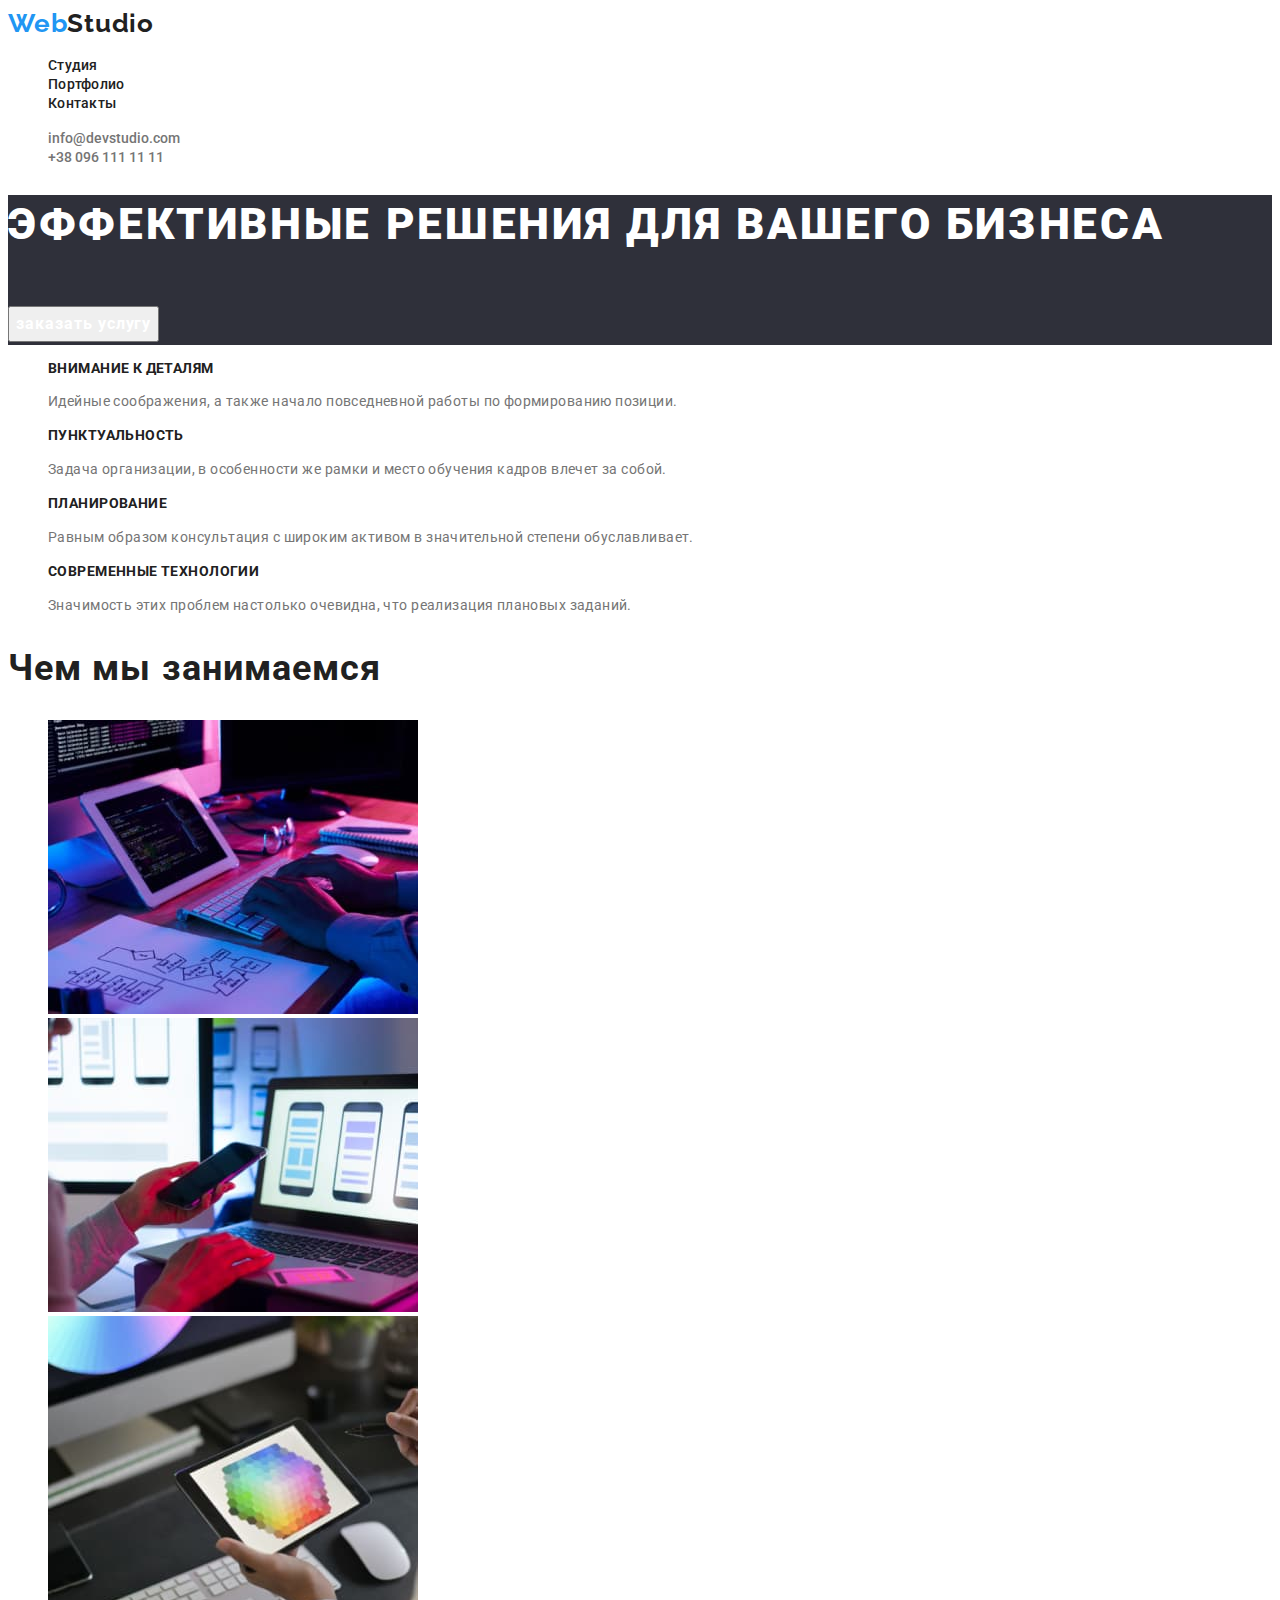
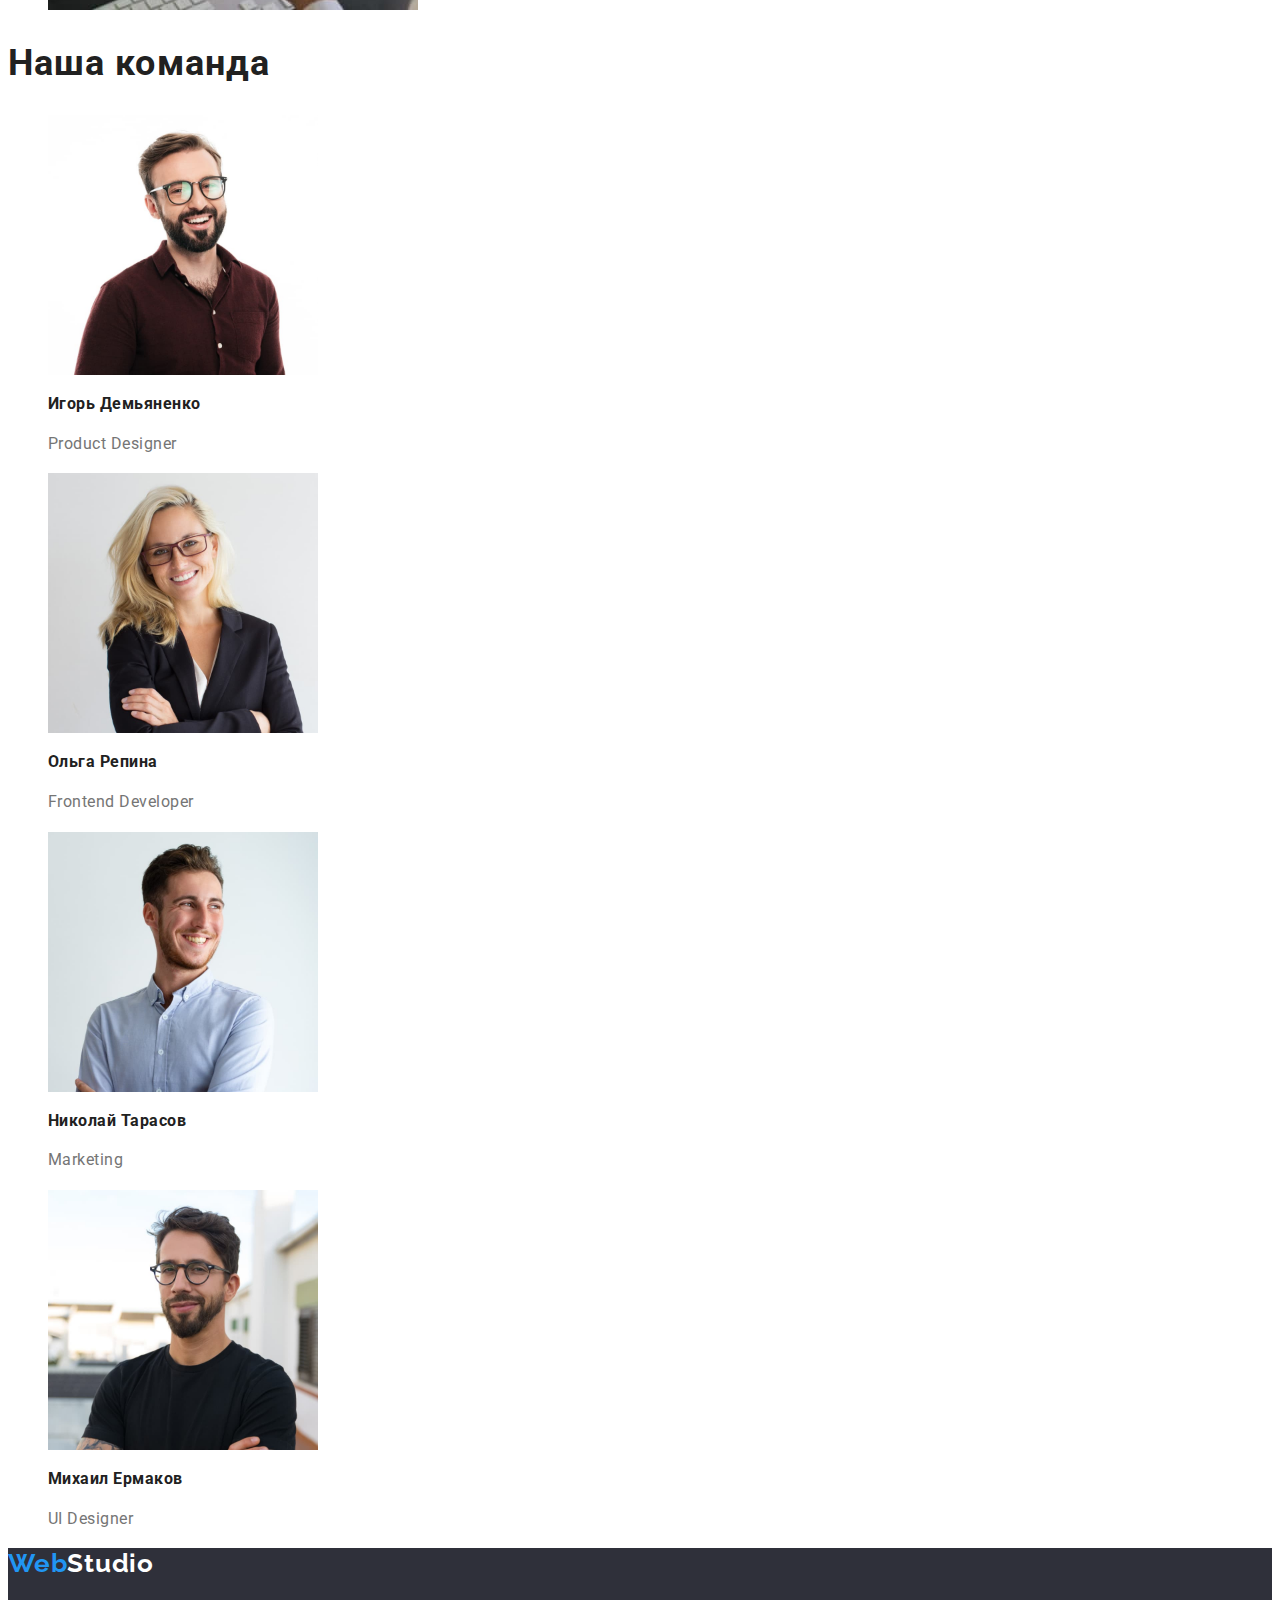
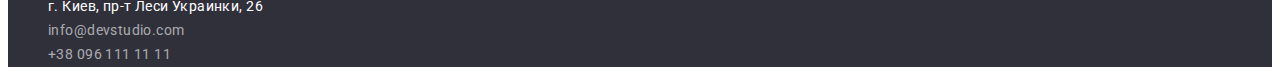
<file: index.html>
<!DOCTYPE html>
<html lang="ru">
<head>
    <meta charset="UTF-8">
    <meta http-equiv="X-UA-Compatible" content="IE=edge">
    <meta name="viewport" content="width=device-width, initial-scale=1.0">
    <title>Document</title>
    <link rel="preconnect" href="https://fonts.googleapis.com">
    <link rel="preconnect" href="https://fonts.gstatic.com" crossorigin>
    <link href="https://fonts.googleapis.com/css2?family=Raleway:wght@700&family=Roboto:wght@400;500;700;900&display=swap" rel="stylesheet">
    <link rel="stylesheet" href="./css/style.css">
</head>
<body>
    <!--header-->
    <header class="header">
        <nav class="header-nav">
            <a class="link header-logo" lang="en" href=""><span class="logo-color-header">Web</span>Studio</a>
            <ul class="list header-list">
                <li><a class="link header-link" href="./index.html">Студия</a></li>
                <li><a class="link header-link" href="./portfolio.html">Портфолио</a></li>
                <li><a class="link header-link" href="">Контакты</a></li>
            </ul>
        </nav>
            <ul class="list header-contacts">
                <li>
                    <a class="link header-contact" href="mailto:info@devstudio.com">info@devstudio.com</a>
                </li>
                <li>
                    <a class="link header-contact" href="tel:+380961111111">+38 096 111 11 11</a>
                </li>
            </ul>
    </header>
    <main>
        <!--hero-->
        <section class="hero">
            <h1 class="hero-text">ЭФФЕКТИВНЫЕ РЕШЕНИЯ ДЛЯ ВАШЕГО БИЗНЕСА</h1>
            <button type="button" class="button">заказать услугу</button>
        </section>
        <!--under_hero-->
        <section>
            <h2 hidden>особенности</h2>
            <ul class="list">
                <li>
                    <h3 class="uh-title">ВНИМАНИЕ К ДЕТАЛЯМ</h3>
                    <p class="uh-item">Идейные соображения, а также начало повседневной работы по формированию позиции.</p>
                </li>
                <li>
                    <h3 class="uh-title">ПУНКТУАЛЬНОСТЬ</h3>
                    <p class="uh-item">Задача организации, в особенности же рамки и место обучения кадров влечет за собой.</p>
                </li>
                <li>
                    <h3 class="uh-title">ПЛАНИРОВАНИЕ</h3>
                    <p class="uh-item">Равным образом консультация с широким активом в значительной степени обуславливает.</p>
                </li>
                <li>
                    <h3 class="uh-title">СОВРЕМЕННЫЕ ТЕХНОЛОГИИ</h3>
                    <p class="uh-item">Значимость этих проблем настолько очевидна, что реализация плановых заданий.</p>
                </li>
            </ul>
        </section>
        <!--work-->
        <section>
            <h2 class="paragraph">Чем мы занимаемся</h2>
            <ul class="list">
                <li>
                    <img src="./images/pc.jpg" alt="пк" width="370" height="294">
                </li>
                <li>
                    <img src="./images/smartphone.jpg" alt="смартфон" width="370" height="294">
                </li>
                <li>
                    <img src="./images/tablet.jpg" alt="планшет" width="370" height="294">
                </li>
            </ul>
        </section>
        <!--team-->
        <section>
            <h2 class="paragraph">Наша команда</h2>
            <ul class="list">
                <li>
                    <img src="./images/demyanenko.jpg" alt="демьяненко" width="270" height="260">
                    <h3 class="team-title">Игорь Демьяненко</h3>
                    <p lang="en" class="team-member">Product Designer</p>
                </li>
                <li>
                    <img src="./images/repina.jpg" alt="репина" width="270" height="260">
                    <h3 class="team-title">Ольга Репина</h3>
                    <p lang="en" class="team-member">Frontend Developer</p>
                </li>
                <li>
                    <img src="./images/tarasov.jpg" alt="тарасов" width="270" height="260">
                    <h3 class="team-title">Николай Тарасов</h3>
                    <p lang="en" class="team-member">Marketing</p>
                </li>
                <li>
                    <img src="./images/ermakov.jpg" alt="ермаков" width="270" height="260">
                    <h3 class="team-title">Михаил Ермаков</h3>
                    <p lang="en" class="team-member">UI Designer</p>
                </li>
            </ul>
        </section>
    </main>
    <footer class="footer">
        <a class="link footer-logo" lang="en" href=""><span class="logo-color-footer">Web</span>Studio</a>
        <address>
            <ul class="list footer-list">
                <li>
                    <a class="link footer-link" href="https://goo.gl/maps/SByHTxkLmD4HYPQ19">г. Киев, пр-т Леси Украинки, 26</a>
                </li>
                <li>
                    <a class="link footer-link adr" href="mailto:info@devstudio.com">info@devstudio.com</a>
                </li>
                <li>
                    <a class="link footer-link adr" href="tel:+380961111111">+38 096 111 11 11</a>
                </li>
            </ul>
        </address>
    </footer>
</body>

</html>
</file>
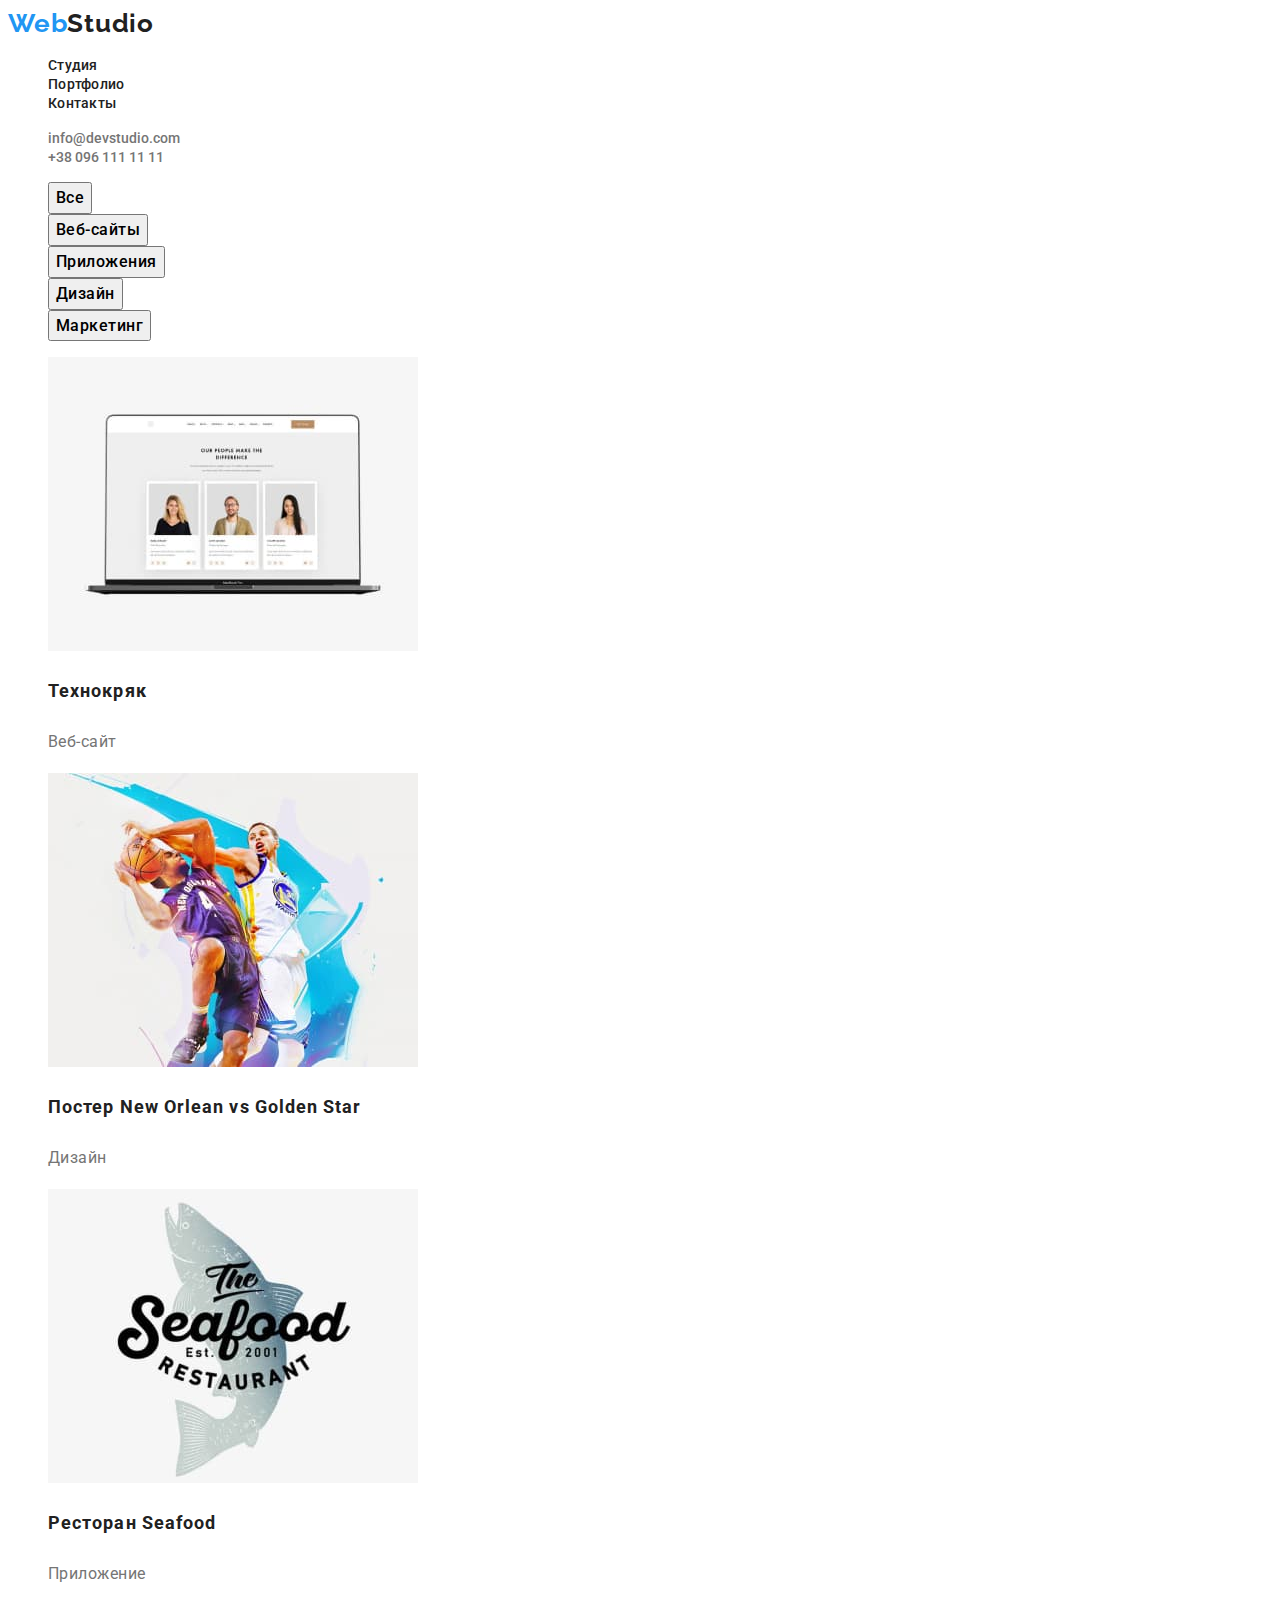
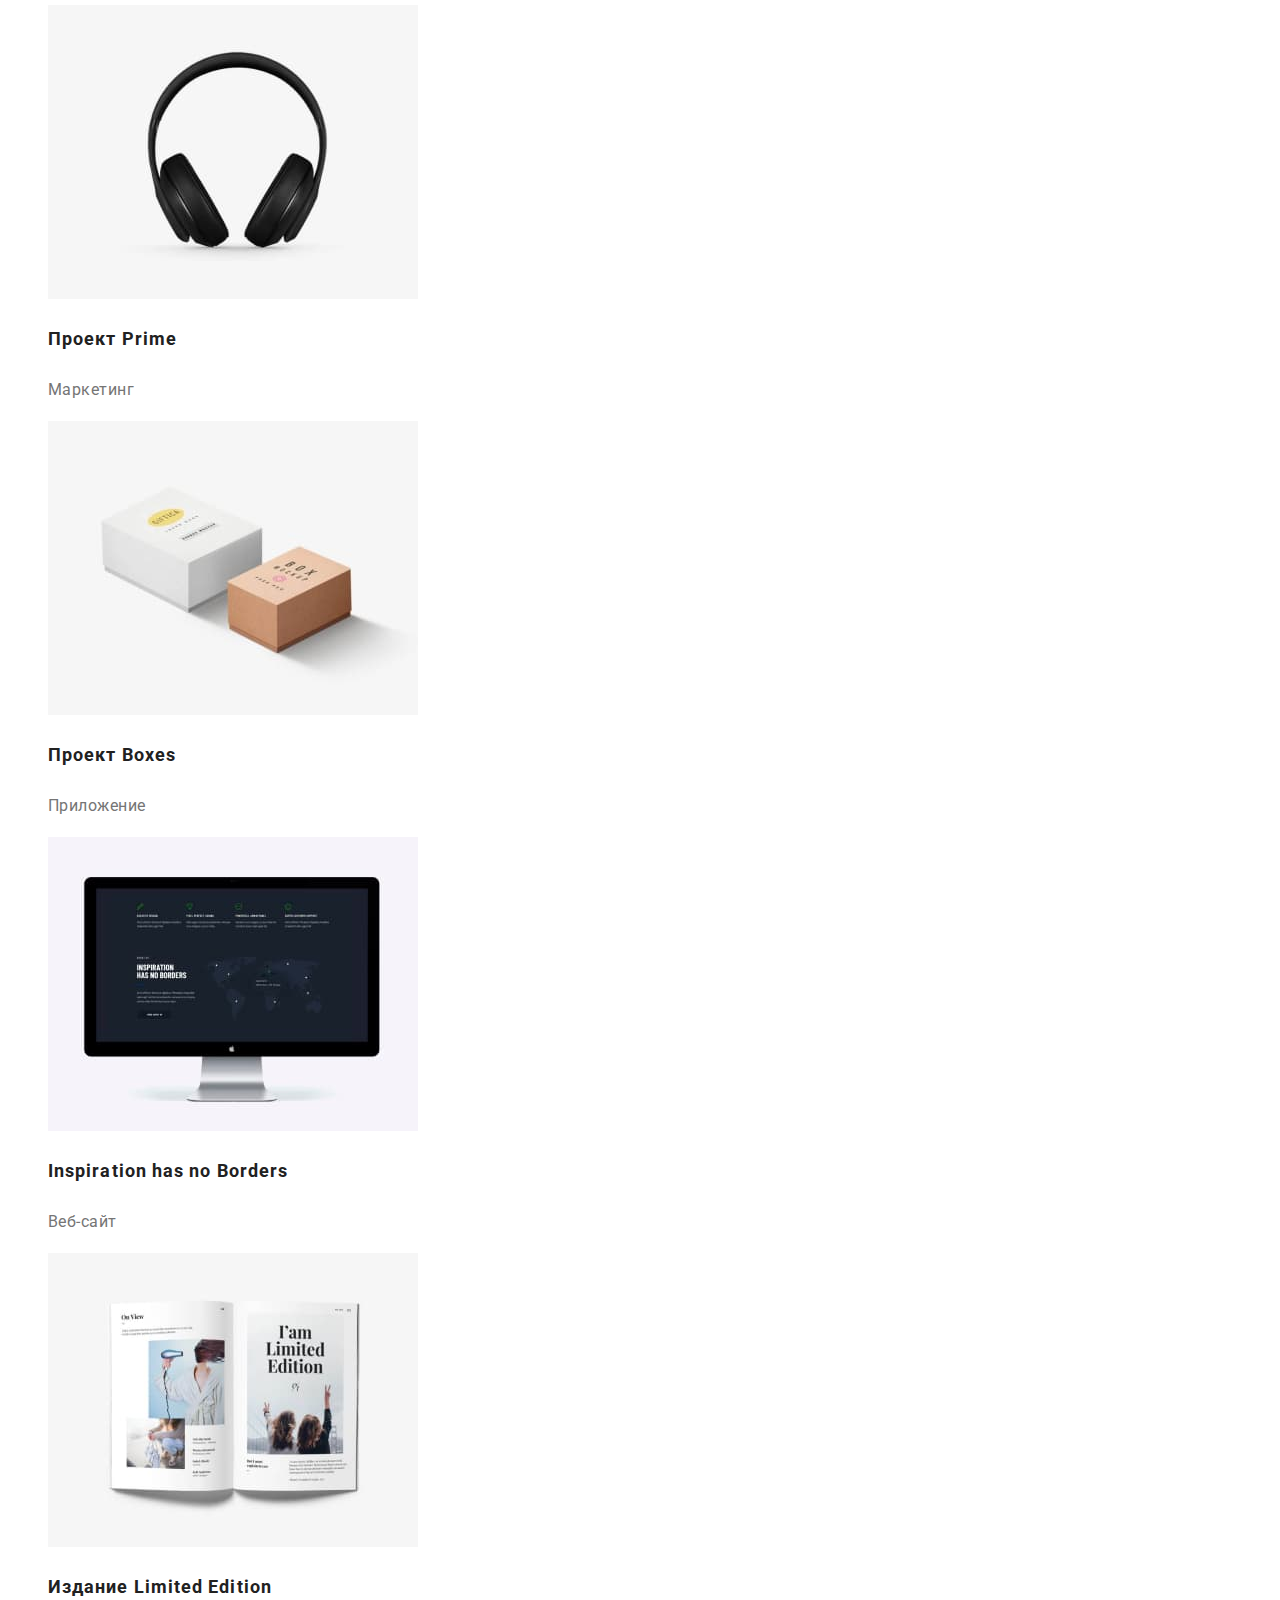
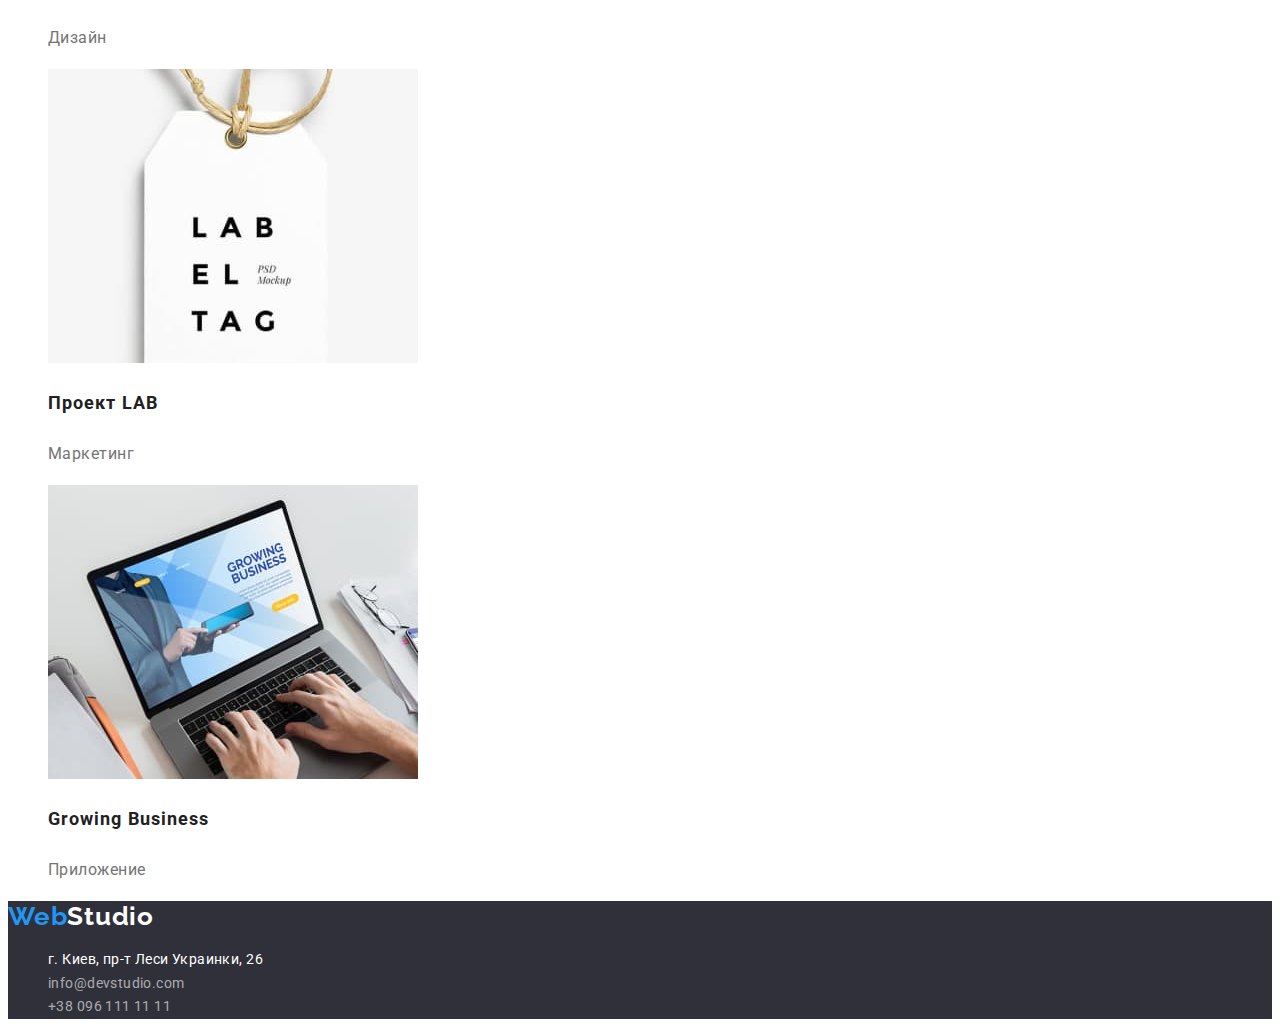
<file: portfolio.html>
<!DOCTYPE html>
<html lang="ru">
<head>
    <meta charset="UTF-8">
    <meta http-equiv="X-UA-Compatible" content="IE=edge">
    <meta name="viewport" content="width=device-width, initial-scale=1.0">
    <title>Document</title>
    <link rel="preconnect" href="https://fonts.googleapis.com">
    <link rel="preconnect" href="https://fonts.gstatic.com" crossorigin>
    <link href="https://fonts.googleapis.com/css2?family=Raleway:wght@700&family=Roboto:wght@400;500;700;900&display=swap" rel="stylesheet"> 
    <link rel="stylesheet" href="./css/style.css">
</head>
<body>
   <!--header-->
    <header class="header">
        <nav class="header-nav">
            <a class="link header-logo" lang="en" href=""><span class="logo-color-header">Web</span>Studio</a>
            <ul class="list header-list">
                <li><a class="link header-link" href="./index.html">Студия</a></li>
                <li><a class="link header-link" href="./portfolio.html">Портфолио</a></li>
                <li><a class="link header-link" href="">Контакты</a></li>
            </ul>
        </nav>
        <ul class="list header-contacts">
            <li><a class="link header-contact" href="mailto:info@devstudio.com">info@devstudio.com</a></li>
            <li><a class="link header-contact" href="tel:+380961111111">+38 096 111 11 11</a></li>
        </ul>
    </header>
    <main>
            <section>
                <!--works_buttons-->
                <ul class="list">
                    <li><button type="button" class="button-list">Все</button></li>
                    <li><button type="button" class="button-list">Веб-сайты</button></li>
                    <li><button type="button" class="button-list">Приложения</button></li>
                    <li><button type="button" class="button-list">Дизайн</button></li>
                    <li><button type="button" class="button-list">Маркетинг</button></li>
                </ul>
                <!--our_works-->
                <ul class="list">
                    <li>
                        <a href="" class="link">
                            <img src="./images/second_list/technocr.jpg" alt="технокряк" width="370" height="294">
                            <h3 class="works-title">Технокряк</h3>
                            <p class="works-item">Веб-сайт</p>
                        </a>
                    </li>
                    <li>
                        <a href="" class="link">
                            <img src="./images/second_list/design.jpg" alt="постер" width="370" height="294">
                            <h3 class="works-title">Постер <span lang="en">New Orlean vs Golden Star</span></h3>
                            <p class="works-item">Дизайн</p>
                        </a>
                    </li>
                    <li>
                        <a href="" class="link">
                            <img src="./images/second_list/application.jpg" alt="ресторан" width="370" height="294">
                            <h3 class="works-title">Ресторан <span lang="en">Seafood</span></h3>
                            <p class="works-item">Приложение</p>
                        </a>
                    </li>
                    <li>
                        <a href="" class="link">
                            <img src="./images/second_list/marketing.jpg" alt="наушники" width="370" height="294">
                            <h3 class="works-title">Проект <span lang="en">Prime</span></h3>
                            <p class="works-item">Маркетинг</p>
                        </a>
                    </li>
                    <li>
                        <a href="" class="link">
                            <img src="./images/second_list/appl_block.jpg" alt="блоки" width="370" height="294">
                            <h3 class="works-title">Проект <span lang="en">Boxes</span></h3>
                            <p class="works-item">Приложение</p>
                        </a>
                    </li>
                    <li>
                        <a href="" class="link">
                            <img src="./images/second_list/web_site.jpg" alt="веб-сайт" width="370" height="294">
                            <h3 class="works-title" lang="en">Inspiration has no Borders</h3>
                            <p class="works-item">Веб-сайт</p>
                        </a>
                    </li>
                    <li>
                        <a href="" class="link">
                            <img src="./images/second_list/design_book.jpg" alt="книга" width="370" height="294">
                            <h3 class="works-title">Издание <span lang="en">Limited Edition</span></h3>
                            <p class="works-item">Дизайн</p>
                        </a>
                    </li>
                    <li>
                        <a href="" class="link">
                            <img src="./images/second_list/marketinng_label.jpg" alt="лейбел" width="370" height="294">
                            <h3 class="works-title">Проект <span lang="en">LAB</span></h3>
                            <p class="works-item">Маркетинг</p>
                        </a>
                    </li>
                    <li>
                        <a href="" class="link">
                            <img src="./images/second_list/appl_laptop.jpg" alt="ноутбук" width="370" height="294">
                            <h3 class="works-title" lang="en">Growing Business</h3>
                            <p class="works-item">Приложение</p>
                        </a>
                    </li>
                </ul>
            </section>
    </main>
        <footer class="footer">
            <a class="link footer-logo" lang="en" href=""><span class="logo-color-footer">Web</span>Studio</a>
            <address>
                <ul class="list footer-list">
                    <li>
                        <a class="link footer-link" href="https://goo.gl/maps/SByHTxkLmD4HYPQ19">г. Киев, пр-т Леси Украинки,
                            26</a>
                    </li>
                    <li>
                        <a class="link footer-link adr" href="mailto:info@devstudio.com">info@devstudio.com</a>
                    </li>
                    <li>
                        <a class="link footer-link adr" href="tel:+380961111111">+38 096 111 11 11</a>
                    </li>
                </ul>
            </address>
        </footer>
</body>
</html>
</file>
<file: css/style.css>
:root {
  --main-text-color: #757575;
  --accent-text-color: #212121;
  --second-text-color: #fff;
  --active-text-color: #2196f3;
  --main-button-color: #2196f3;
}

body {
  font-family: "roboto", "sans-serif";
}

.list {
  list-style: none;
}

.link {
  text-decoration: none;
  font-style: normal;
}

/*header*/
.header-link {
  font-weight: 500;
  font-size: 14px;
  line-height: 1.14;
  letter-spacing: 0.02em;
  color: var(--accent-text-color);
}
.header-list :hover,
.header-list :focus {
  color: var(--active-text-color);
}

.header .header-contact {
  font-weight: 500;
  font-size: 14px;
  line-height: 1.14;
  color: var(--main-text-color);
}

.header-contacts :hover,
.header-contacts :focus {
  color: var(--active-text-color);
}

.header-logo {
  font-family: Raleway;
  font-weight: 700;
  font-size: 26px;
  line-height: 1.19;
  letter-spacing: 0.03em;
  color: var(--accent-text-color);
}

.logo-color-header {
  color: var(--active-text-color);
}
/*main*/
.hero {
  background-color: #2f303a;
  font-weight: 900;
  font-size: 44px;
  line-height: 1.36;
  letter-spacing: 0.06em;
  color: var(--second-text-color);
}
.hero-text {
  font-weight: 900;
  font-size: 44px;
}

.button {
  font-family: inherit;
  font-weight: 700;
  font-size: 16px;
  line-height: 1.87;
  letter-spacing: 0.06em;
  color: var(--second-text-color);
}

.button-list {
  font-family: inherit;
  font-weight: 500;
  font-size: 16px;
  line-height: 1.62;
  letter-spacing: 0.03em;
  cursor: pointer;
}
/*under-hero*/

.uh-title {
  font-weight: 700;
  font-size: 14px;
  line-height: 1.14;
  letter-spacing: 0.03em;
  color: var(--accent-text-color);
}

.uh-item {
  font-size: 14px;
  line-height: 1.71;
  letter-spacing: 0.03em;
  color: var(--main-text-color);
}

/*work*/

.paragraph {
  font-weight: 700;
  font-size: 36px;
  line-height: 1.16;
  letter-spacing: 0.03em;
  color: var(--accent-text-color);
}

/*our-works*/

.works-title {
  font-weight: 700;
  font-size: 18px;
  line-height: 2;
  letter-spacing: 0.06em;
  color: var(--accent-text-color);
}

.works-item {
  font-weight: 400;
  font-size: 16px;
  line-height: 1.87;
  letter-spacing: 0.03em;
  color: var(--main-text-color);
}
/*team*/

.team-title {
  font-style: medium;
  font-size: 16px;
  line-height: 1.18;
  letter-spacing: 0.03em;
  color: var(--accent-text-color);
}

.team-member {
  font-style: regular;
  font-size: 16px;
  line-height: 1.71;
  letter-spacing: 0.03em;
  color: var(--main-text-color);
}

/*footer*/
.footer {
  background-color: #2f303a;
}

.footer-logo {
  font-family: Raleway;
  font-weight: 700;
  font-size: 26px;
  line-height: 1.19;
  letter-spacing: 0.03em;
  color: var(--second-text-color);
}

.logo-color-footer {
  color: var(--active-text-color);
}

.footer-link {
  font-weight: normal;
  font-size: 14px;
  line-height: 1.71;
  letter-spacing: 0.03em;
  color: var(--second-text-color);
}

.adr {
  color: rgba(255, 255, 255, 0.6);
}

.footer-list :hover,
.footer-list :focus {
  color: var(--active-text-color);
}
</file>
